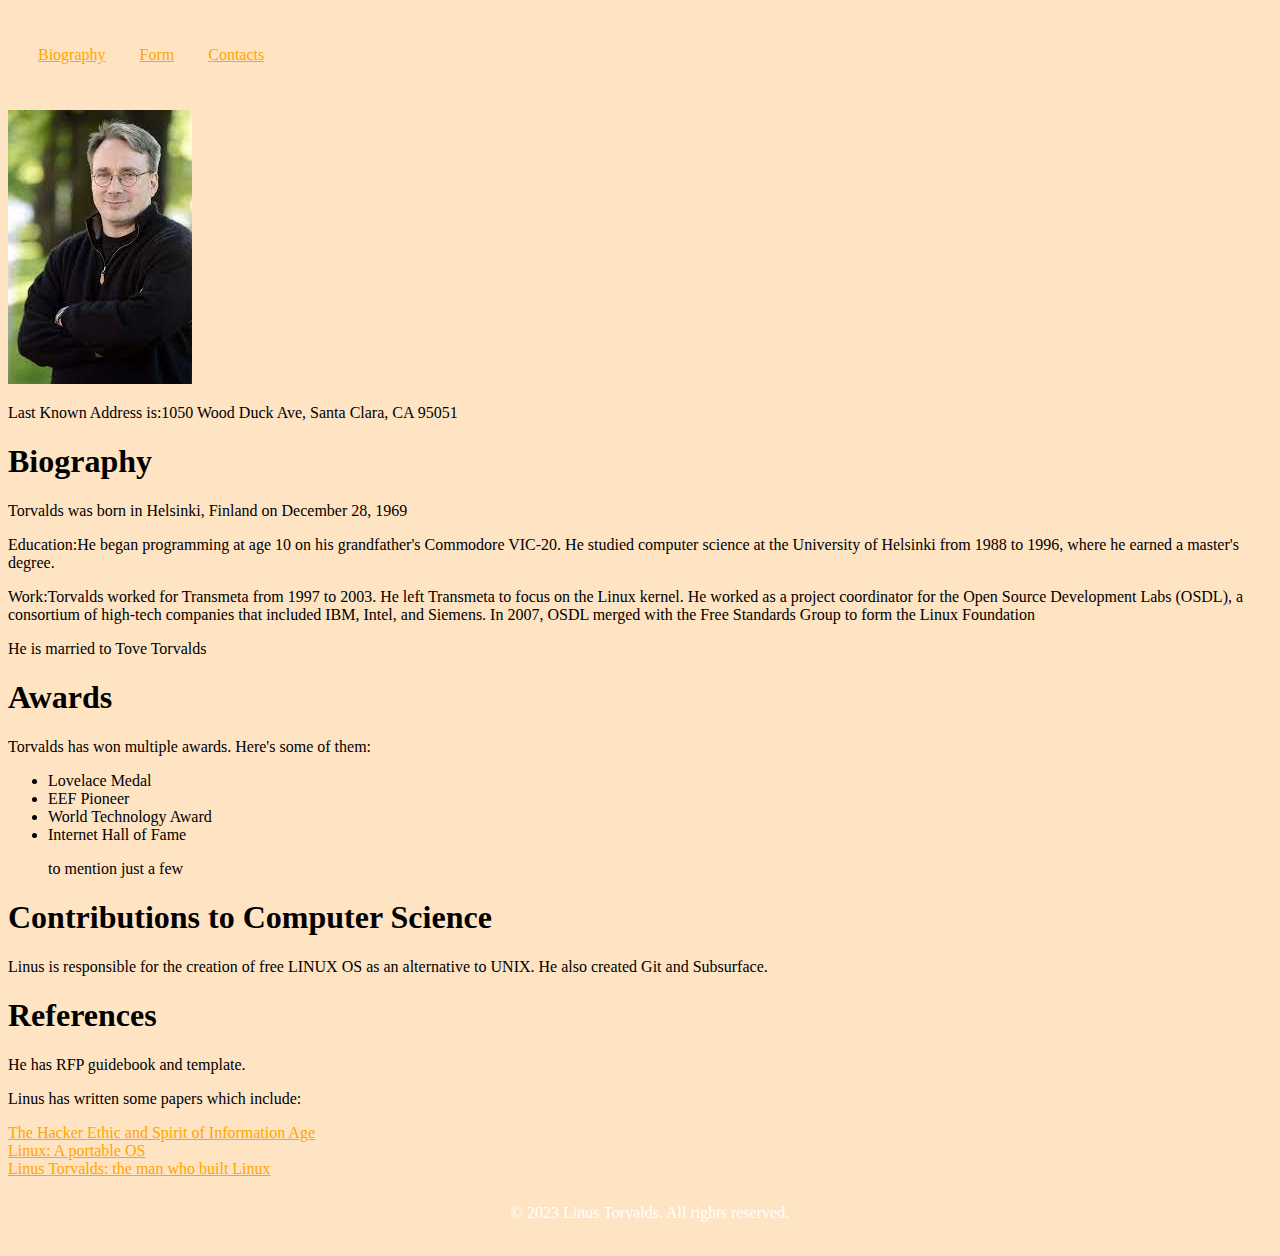
<file: index.html>
<!DOCTYPE html>
<html lang="en">
<head>
    <meta charset="UTF-8">
    <meta name="viewport" content="width=device-width, initial-scale=1.0">
    <link rel="stylesheet" href="stylesheet.css">
    <title>LINUS TORVALD</title>
</head>
<body>
    <nav>
        <ul>
            <li><a href="index.html">Biography</a></li>   
            <li><a href="form.html">Form</a></li>   
            <li><a href="contacts.html">Contacts</a></li>   
        </ul>
    </nav>
   
    <img src="[data-uri]" alt="Linus Torvald">
    <p>Last Known Address is:1050 Wood Duck Ave, Santa Clara, CA 95051 </p>
   
    <section>
        <h1>Biography</h1>
        <p>Torvalds was born in Helsinki, Finland on December 28, 1969</p>
        <p>Education:He began programming at age 10 on his grandfather's Commodore VIC-20. He studied computer science at the University of Helsinki from 1988 to 1996, where he earned a master's degree. </p>
        <p>Work:Torvalds worked for Transmeta from 1997 to 2003. 
            He left Transmeta to focus on the Linux kernel. 
            He worked as a project coordinator for the Open Source Development Labs (OSDL), a consortium of high-tech companies that included IBM, Intel, and Siemens. In 2007, OSDL merged with the Free Standards Group to form the Linux Foundation</p>
        <p>He is married to Tove Torvalds</p>
        </section>
       
        <section>
            <h1>Awards</h1>
            <p>Torvalds has won multiple awards. Here's some of them:</p>
            <ul>
                <li>Lovelace Medal</li>
                <li>EEF Pioneer</li>
                <li>World Technology Award</li>
                <li>Internet Hall of Fame</li>
                <p>to mention just a few </p>
            </ul>
          </section>
       
        <section>
            <h1>Contributions to Computer Science</h1>
            <p>Linus is responsible for the creation of free LINUX OS as an alternative to UNIX. He also created Git and Subsurface.</p>
        </section>
        
        <section>
            <h1>References</h1>
            <p>He has RFP guidebook and template.</p>
            <p>Linus has written some papers which include:</p>
                <li>
                    <a href="https://archive.org/details/TheHackerEthicAndTheSpiritOfTheInformationAge">The Hacker Ethic and Spirit of Information Age</a>
                </li>
                <li><a href="https://www.semanticscholar.org/paper/Linux-%3A-a-Portable-Operating-System-Torvalds/cd448a63a9a79e9b6c4ddfd5affcbacf0ebbe1f5">Linux: A portable OS</a></li>
                <li><a href="https://www.cs.helsinki.fi/u/kutvonen/index_files/linus.pdf">Linus Torvalds: the man who built Linux</a></li>
        </section>
        <footer>
            <p>&copy; 2023 Linus Torvalds. All rights reserved.</p>

        </footer>
    
</body>
</html>
</file>
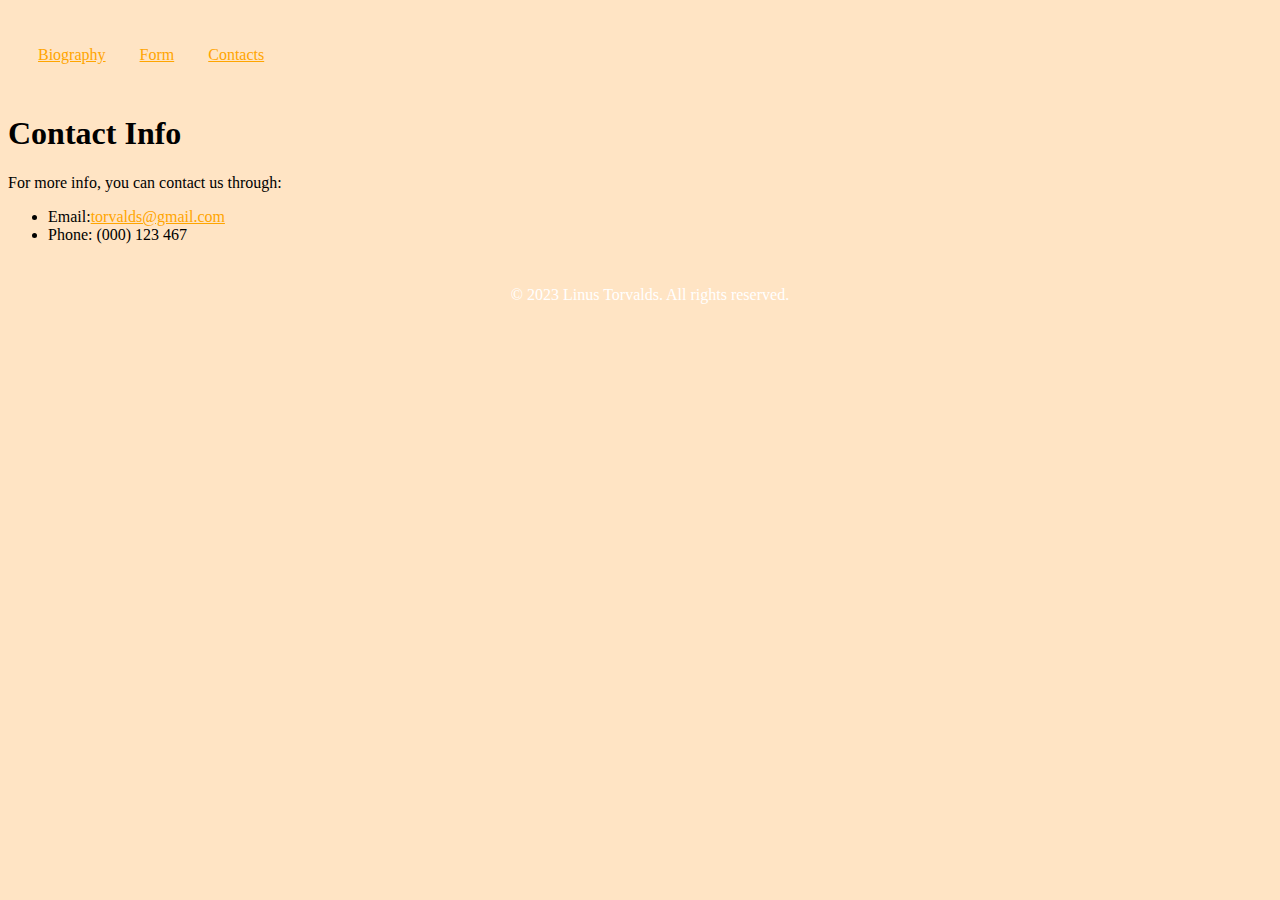
<file: contacts.html>
<!DOCTYPE html>
<html lang="en">
<head>
    <meta charset="UTF-8">
    <meta name="viewport" content="width=device-width, initial-scale=1.0">
    <title>Contacts</title>
    <link rel="stylesheet" href="stylesheet.css">
</head>
<body>
    <nav>
        <ul>
            <li><a href="index.html">Biography</a></li>   
            <li><a href="form.html">Form</a></li>   
            <li><a href="contacts.html">Contacts</a></li>   
        </ul>
    </nav>
    <section>
        <h1>Contact Info</h1>
        <p>For more info, you can contact us through:</p>
        <ul>
            <li>Email:<a href="torvalds@gmail.com">torvalds@gmail.com</a></li>
            <li>Phone: (000) 123 467</li>

        </ul>
    </section>
    <footer>
        <p>&copy; 2023 Linus Torvalds. All rights reserved.</p>
    </p>
    </footer>  
    

    
</body>
</html>
</file>
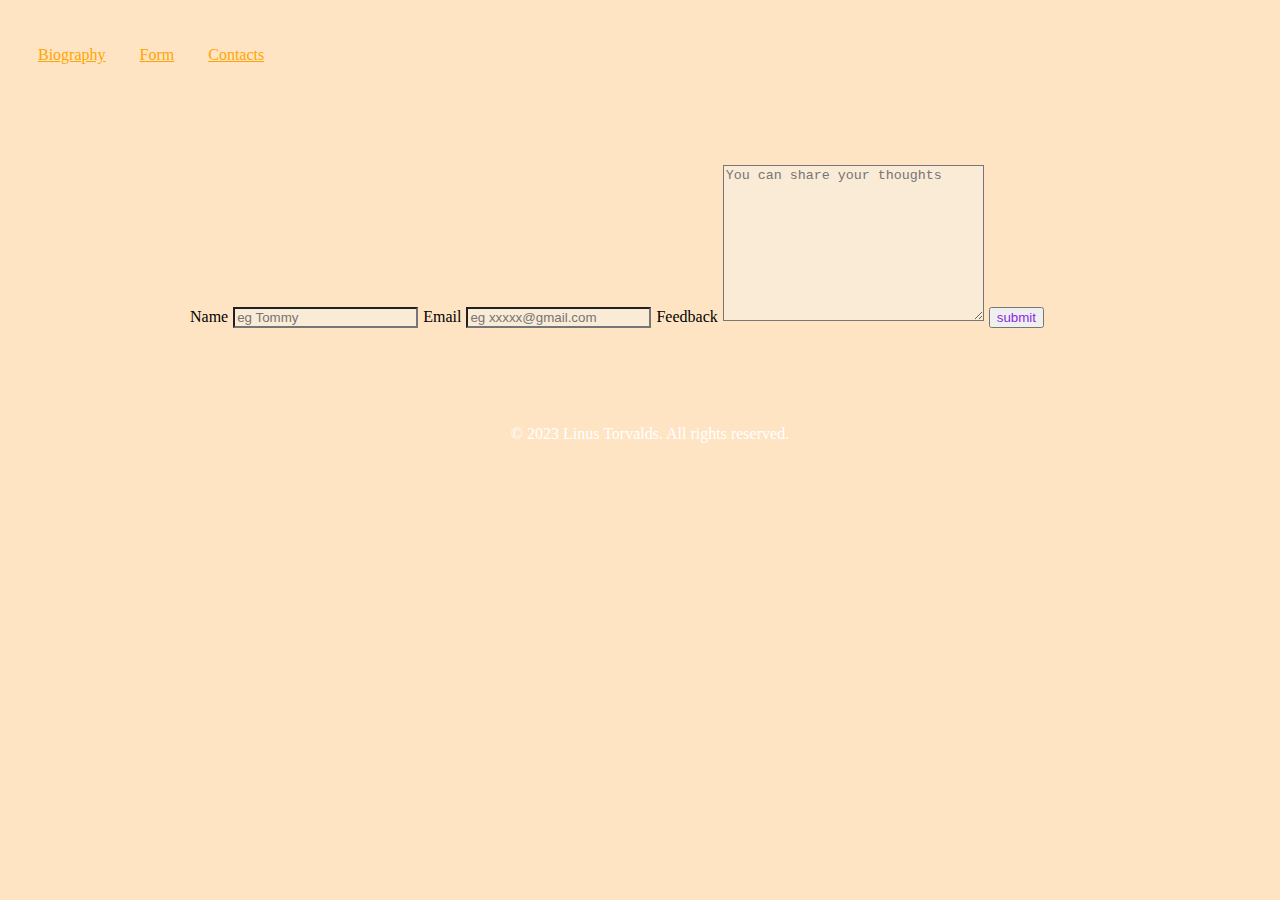
<file: form.html>
<!DOCTYPE html>
<html lang="en">
<head>
    <meta charset="UTF-8">
    <meta name="viewport" content="width=device-width, initial-scale=1.0">
    <title>Form</title>
    <link rel="stylesheet" href="stylesheet.css">
    <script src = "script.js"></script>
</head>
<body>
    <header>
    <nav>
        <ul>
            <li><a href="index.html">Biography</a></li>   
            <li><a href="form.html">Form</a></li>   
            <li><a href="contacts.html">Contacts</a></li>   
        </ul>
    </nav>
</header>
<section class = "content">
    <form id="ContactForm">
        <label for="name">Name</label>
        <input type="text" placeholder="eg Tommy" id = "name" name ="name" required>

        <label for="email">Email</label>
        <input type="text"placeholder="eg xxxxx@gmail.com" id="email" name = "email" required>

        <label for="feedback">Feedback</label>
        <textarea name="feedback" placeholder="You can share your thoughts" id="feedback" cols="30" rows="10" optional></textarea>
        <button type="submit">submit</button>
    </form>

    <div id="output"></div>



</section>
<footer>
    <p>&copy; 2023 Linus Torvalds. All rights reserved.</p>
</p>
</footer>   

</body>
</html>
</file>
<file: stylesheet.css>
body{
    background-color:bisque;
}



nav ul{
    padding: 30px;
    border-bottom: 2px;
}

nav ul li{
    display: inline-block;
    margin-right: 30px;
    border: 1px, solid transparent,blue;    
}

a{
    color :orange;
}
a:hover{
    color: blueviolet;
}
footer {

    color: white;
    text-align: center;
    padding: 10px;
    position: relative;
    bottom: 0;
    width: 100%;
}
.content{
    padding: 50px;
    max-width: 900px;
    margin: 20px auto;
    
}
#feedback ,#name, #email{
   background-color: antiquewhite ;
   margin: 1px;
   
}
button{
    color:blueviolet;
    position: relative;
    
}
</file>
